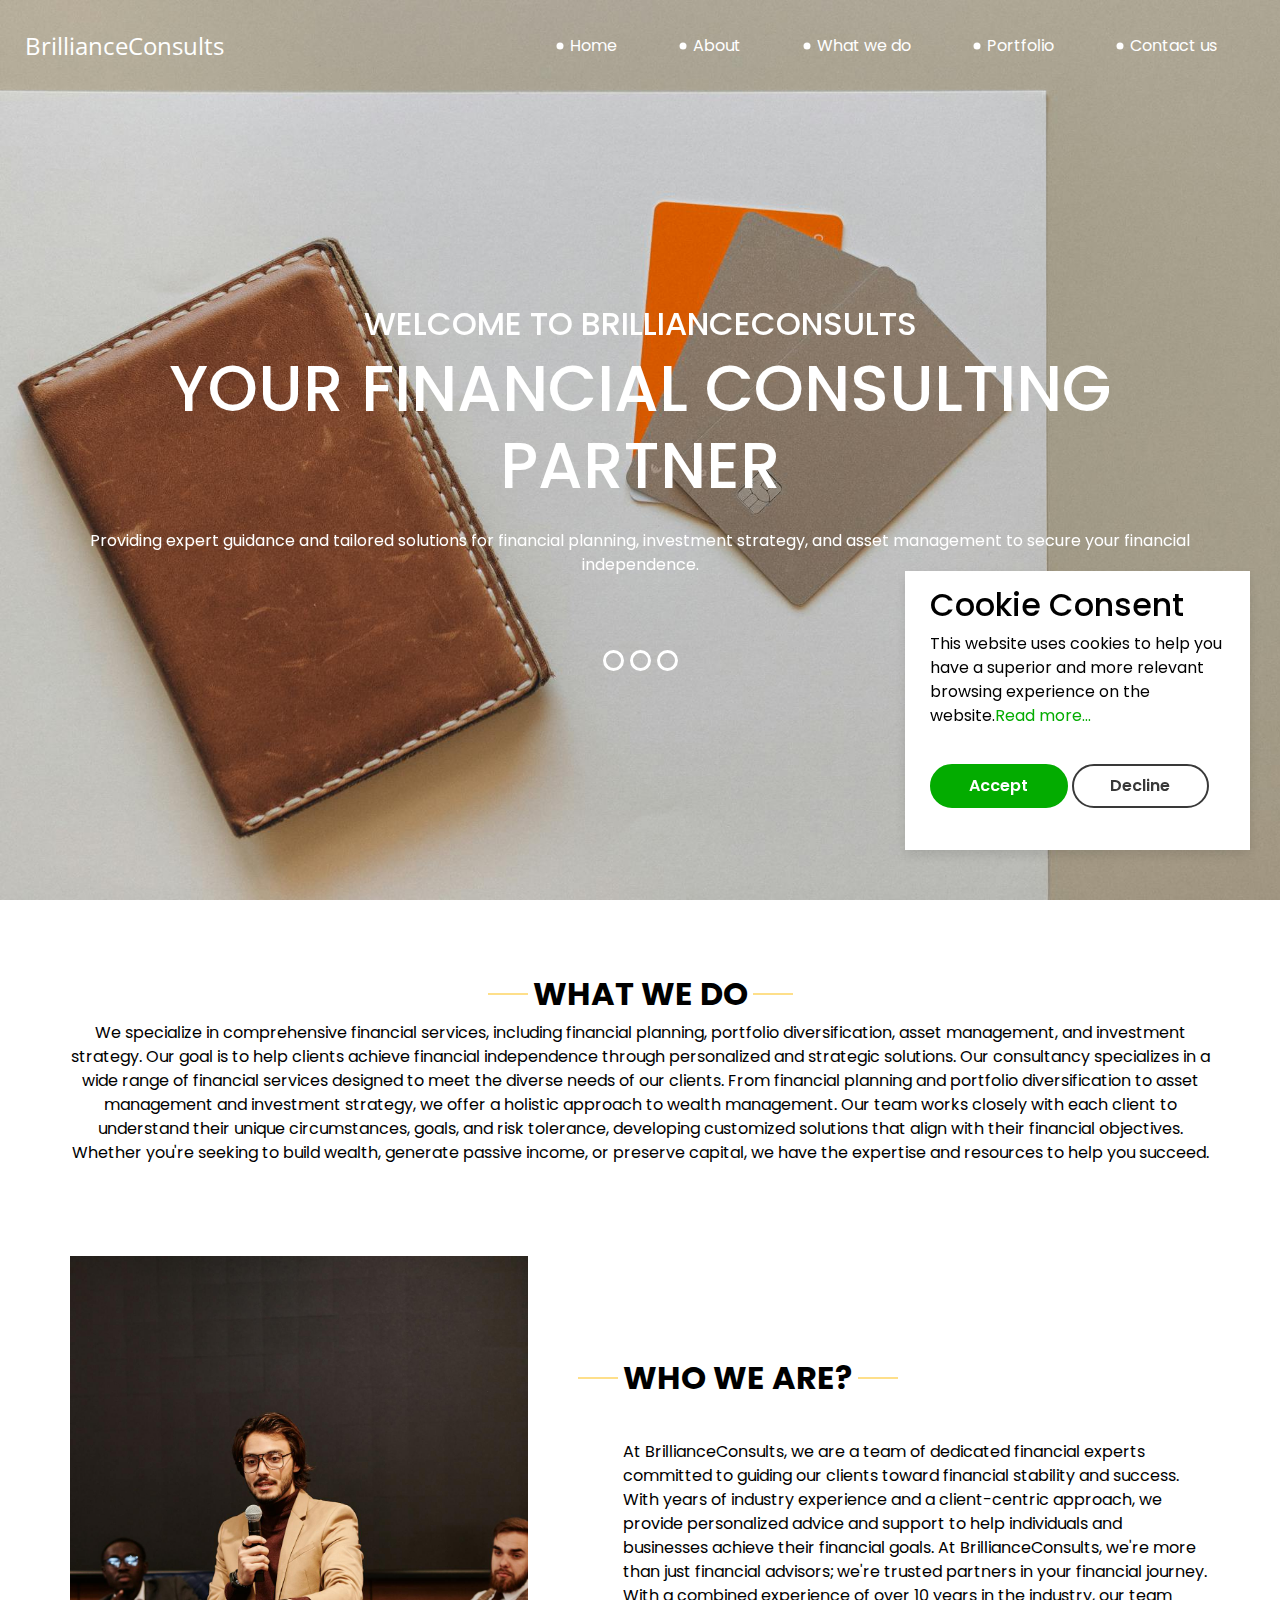
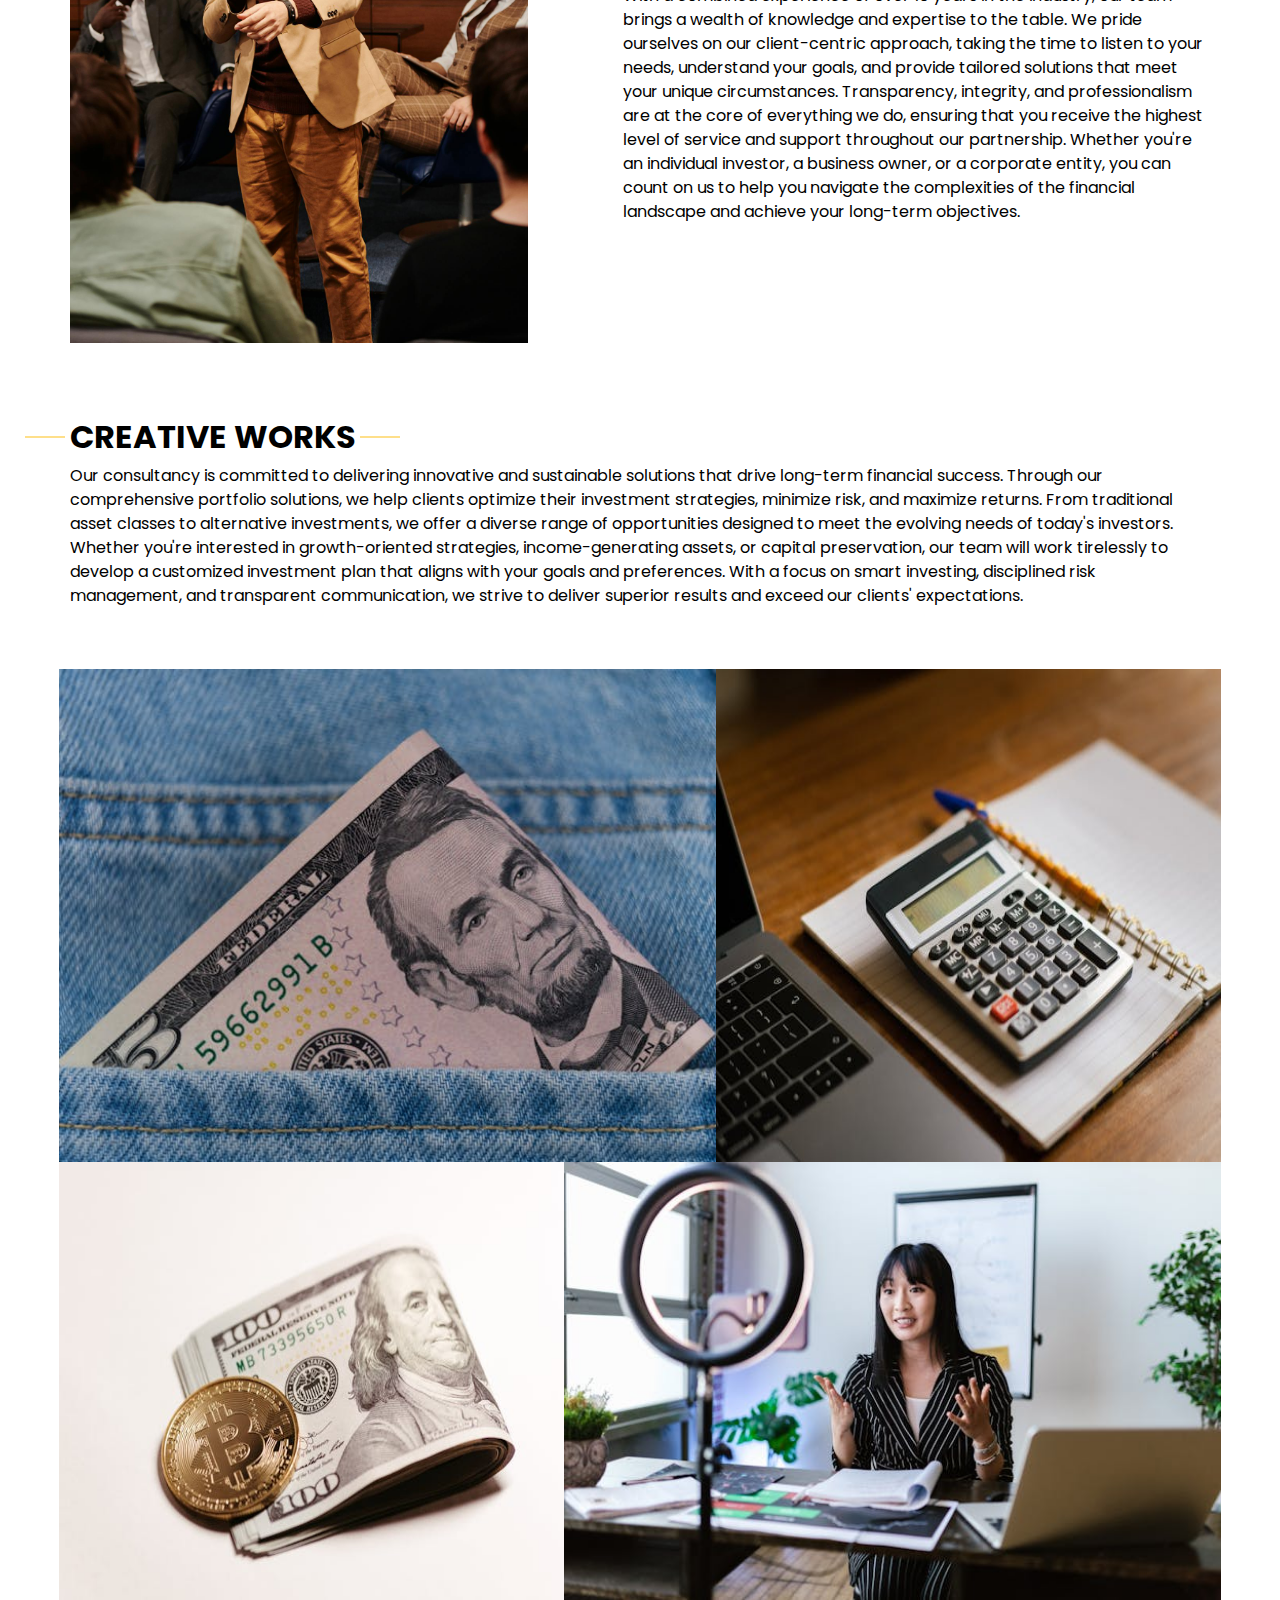
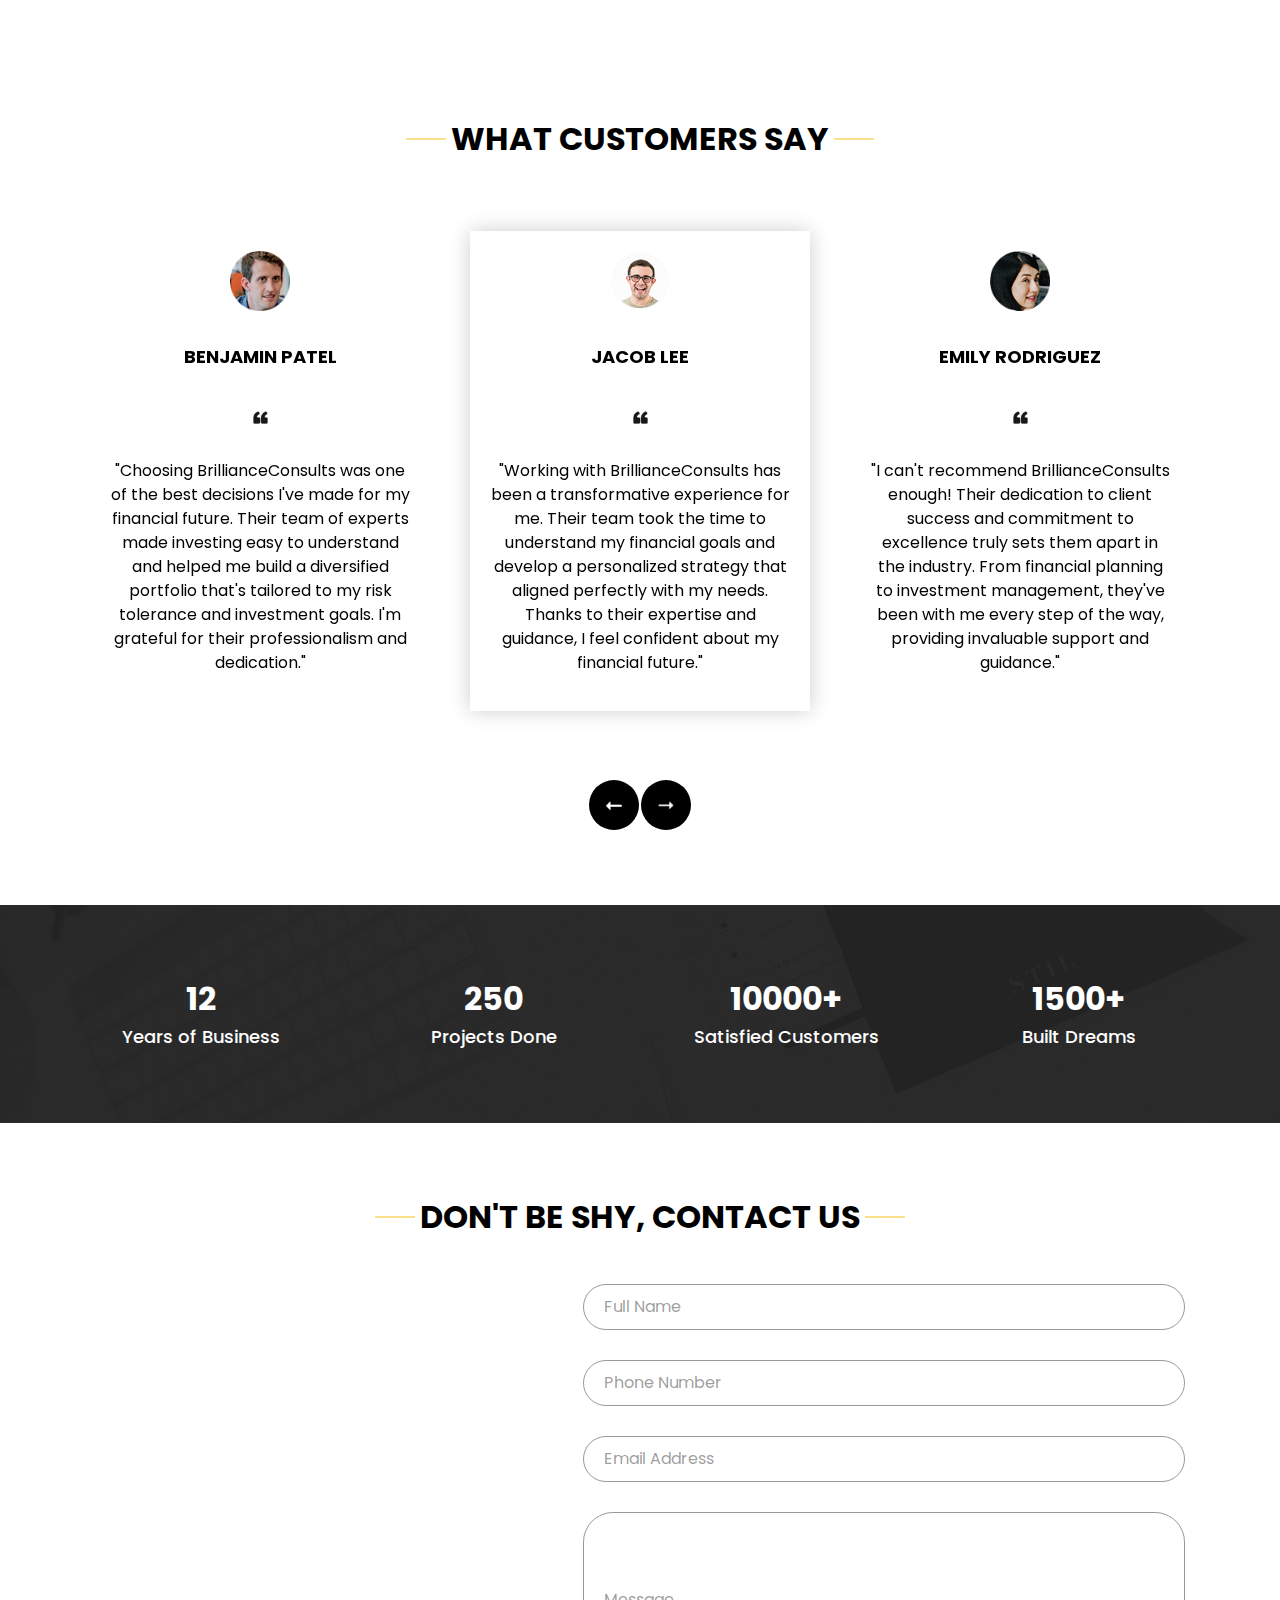
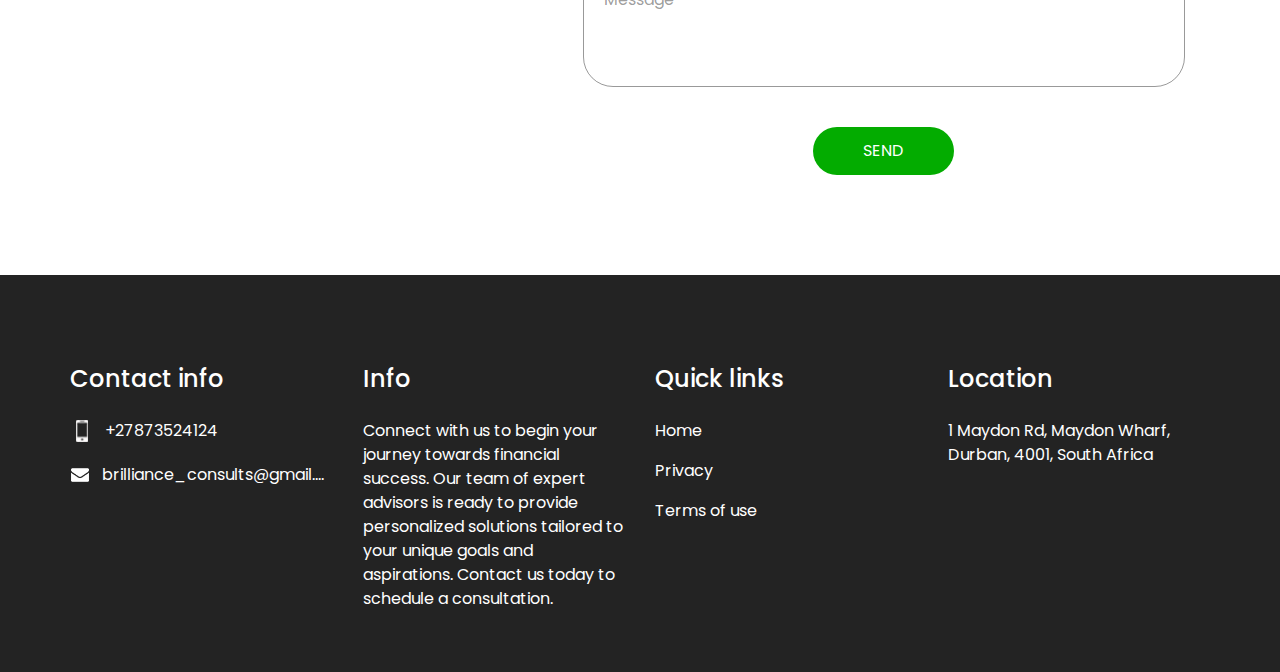
<file: index.html>
<!DOCTYPE html>
<html>

<head>
  <!-- Basic -->
  <meta charset="utf-8" />
  <meta http-equiv="X-UA-Compatible" content="IE=edge" />
  <!-- Mobile Metas -->
  <meta name="viewport" content="width=device-width, initial-scale=1, shrink-to-fit=no" />
  <!-- Site Metas -->
  <meta name="keywords" content="" />
  <meta name="description" content="" />
  <meta name="author" content="" />

  <title>BrillianceConsults</title>

  <!-- slider stylesheet -->
  <link rel="shortcut icon" href="images/logo.png" type="image/x-icon">
  <link rel="stylesheet" type="text/css" href="https://cdnjs.cloudflare.com/ajax/libs/OwlCarousel2/2.3.4/assets/owl.carousel.min.css" />

  <!-- bootstrap core css -->
  <link rel="stylesheet" type="text/css" href="css/bootstrap.css" />

  <!-- fonts style -->
  <link href="https://fonts.googleapis.com/css?family=Open+Sans:400,700|Poppins:400,700&display=swap" rel="stylesheet">
  <!-- Custom styles for this template -->
  <link href="css/style.css" rel="stylesheet" />
  <!-- responsive style -->
  <link href="css/responsive.css" rel="stylesheet" />
</head>

<body>
  <div class="hero_area">
    <!-- header section strats -->
    <header class="header_section">
      <div class="container-fluid">
        <nav class="navbar navbar-expand-lg custom_nav-container pt-3">
          <a class="navbar-brand" href="index.html">
            <span>
                BrillianceConsults
            </span>
          </a>
          <button class="navbar-toggler" type="button" data-toggle="collapse" data-target="#navbarSupportedContent" aria-controls="navbarSupportedContent" aria-expanded="false" aria-label="Toggle navigation">
            <span class="navbar-toggler-icon"></span>
          </button>

          <div class="collapse navbar-collapse" id="navbarSupportedContent">
            <div class="d-flex ml-auto flex-column flex-lg-row align-items-center">
              <ul class="navbar-nav  ">
                <li class="nav-item active">
                  <a class="nav-link" href="index.html">Home <span class="sr-only">(current)</span></a>
                </li>
                <li class="nav-item">
                  <a class="nav-link" href="#about"> About </a>
                </li>
                <li class="nav-item">
                  <a class="nav-link" href="#do"> What we do </a>
                </li>
                <li class="nav-item">
                  <a class="nav-link" href="#portfolio"> Portfolio </a>
                </li>
                <li class="nav-item">
                  <a class="nav-link" href="#contact">Contact us</a>
                </li>
              </ul>
            </div>
          </div>
        </nav>
      </div>
    </header>
    <!-- end header section -->
    <!-- slider section -->
    <section class=" slider_section position-relative">
      <div class="container">
        <div id="carouselExampleIndicators" class="carousel slide" data-ride="carousel">
          <ol class="carousel-indicators">
            <li data-target="#carouselExampleIndicators" data-slide-to="0" class="active"></li>
            <li data-target="#carouselExampleIndicators" data-slide-to="1"></li>
            <li data-target="#carouselExampleIndicators" data-slide-to="2"></li>
          </ol>
          <div class="carousel-inner">
            <div class="carousel-item active">
              <div class="row">
                <div class="col">
                  <div class="detail-box">
                    <div>
                      <h2>
                        Welcome to BrillianceConsults
                      </h2>
                      <h1>
                        Your Financial Consulting Partner
                      </h1>
                      <p>
                        Providing expert guidance and tailored solutions for financial planning, investment strategy, and asset management to secure your financial independence.
                      </p>
                    </div>
                  </div>
                </div>
              </div>
            </div>
            <div class="carousel-item">
              <div class="row">
                <div class="col">
                  <div class="detail-box">
                    <div>
                      <h2>
                        Your Trusted Financial Advisors
                      </h2>
                      <h1>
                        Navigating Your Financial Future
                      </h1>
                      <p>
                        Offering expert financial guidance and innovative solutions for financial planning, asset management, and investment strategy, tailored to your unique needs and goals.
                      </p>
                    </div>
                  </div>
                </div>
              </div>
            </div>
            <div class="carousel-item">
              <div class="row">
                <div class="col">
                  <div class="detail-box">
                    <div>
                      <h2>
                        Unlocking Financial Potential
                      </h2>
                      <h1>
                        Partnering for Financial Success
                      </h1>
                      <p>
                        Empowering individuals and businesses with strategic financial planning, portfolio solutions, and investment strategies to achieve long-term financial stability and independence.
                      </p>
                    </div>
                  </div>
                </div>
              </div>
            </div>
          </div>
        </div>

      </div>
    </section>
    <!-- end slider section -->
  </div>

  <!-- do section -->

  <section id="do" class="do_section layout_padding">
    <div class="container">
      <div class="heading_container">
        <h2>
            What we do
        </h2>
        <p>
            We specialize in comprehensive financial services, including financial planning, portfolio diversification, asset management, and investment strategy. Our goal is to help clients achieve financial independence through personalized and strategic solutions.
            Our consultancy specializes in a wide range of financial services designed to meet the diverse needs of our clients. From financial planning and portfolio diversification to asset management and investment strategy, we offer a holistic approach to wealth management. Our team works closely with each client to understand their unique circumstances, goals, and risk tolerance, developing customized solutions that align with their financial objectives. Whether you're seeking to build wealth, generate passive income, or preserve capital, we have the expertise and resources to help you succeed.
        </p>
      </div>
    </div>
  </section>

  <!-- end do section -->

  <!-- who section -->

  <section id="about" class="who_section ">
    <div class="container">
      <div class="row">
        <div class="col-md-5">
          <div class="img-box">
            <img src="images/who-img.jpg" alt="">
          </div>
        </div>
        <div class="col-md-7">
          <div class="detail-box">
            <div class="heading_container">
              <h2>
                WHO WE ARE?
              </h2>
            </div>
            <p>
                At BrillianceConsults, we are a team of dedicated financial experts committed to guiding our clients toward financial stability and success. With years of industry experience and a client-centric approach, we provide personalized advice and support to help individuals and businesses achieve their financial goals.
                At BrillianceConsults, we're more than just financial advisors; we're trusted partners in your financial journey. With a combined experience of over 10 years in the industry, our team brings a wealth of knowledge and expertise to the table. We pride ourselves on our client-centric approach, taking the time to listen to your needs, understand your goals, and provide tailored solutions that meet your unique circumstances. Transparency, integrity, and professionalism are at the core of everything we do, ensuring that you receive the highest level of service and support throughout our partnership. Whether you're an individual investor, a business owner, or a corporate entity, you can count on us to help you navigate the complexities of the financial landscape and achieve your long-term objectives.
            </p>
          </div>
        </div>
      </div>
    </div>
  </section>

  <!-- end who section -->


  <!-- work section -->
  <section id="portfolio" class="work_section layout_padding">
    <div class="container">
      <div class="heading_container">
        <h2>
          CREATIVE WORKS
        </h2>
        <p>
            Our consultancy is committed to delivering innovative and sustainable solutions that drive long-term financial success. Through our comprehensive portfolio solutions, we help clients optimize their investment strategies, minimize risk, and maximize returns. From traditional asset classes to alternative investments, we offer a diverse range of opportunities designed to meet the evolving needs of today's investors. Whether you're interested in growth-oriented strategies, income-generating assets, or capital preservation, our team will work tirelessly to develop a customized investment plan that aligns with your goals and preferences. With a focus on smart investing, disciplined risk management, and transparent communication, we strive to deliver superior results and exceed our clients' expectations.
        </p>
      </div>
      <div class="work_container layout_padding2">
        <div class="box b-1">
          <img src="images/w-1.jpg" alt="">
        </div>
        <div class="box b-2">
          <img src="images/w-2.jpg" alt="">

        </div>
        <div class="box b-3">
          <img src="images/w-3.jpg" alt="">

        </div>
        <div class="box b-4">
          <img src="images/w-4.jpg" alt="">

        </div>
      </div>
    </div>
  </section>

  <!-- end work section -->

  <!-- client section -->
  <section class="client_section">
    <div class="container">
      <div class="heading_container">
        <h2>
          WHAT CUSTOMERS SAY
        </h2>
      </div>
      <div class="carousel-wrap ">
        <div class="owl-carousel">
          <div class="item">
            <div class="box">
              <div class="img-box">
                <img src="images/c-1.png" alt="">
              </div>
              <div class="detail-box">
                <h5>
                    Jacob Lee
                </h5>
                <img src="images/quote.png" alt="">
                <p>
                    "Working with BrillianceConsults has been a transformative experience for me. Their team took the time to understand my financial goals and develop a personalized strategy that aligned perfectly with my needs. Thanks to their expertise and guidance, I feel confident about my financial future."
                </p>
              </div>
            </div>
          </div>
          <div class="item">
            <div class="box">
              <div class="img-box">
                <img src="images/c-2.png" alt="">
              </div>
              <div class="detail-box">
                <h5>
                    Emily Rodriguez
                </h5>
                <img src="images/quote.png" alt="">
                <p>
                    "I can't recommend BrillianceConsults enough! Their dedication to client success and commitment to excellence truly sets them apart in the industry. From financial planning to investment management, they've been with me every step of the way, providing invaluable support and guidance."
                </p>
              </div>
            </div>
          </div>
          <div class="item">
            <div class="box">
              <div class="img-box">
                <img src="images/c-3.png" alt="">
              </div>
              <div class="detail-box">
                <h5>
                    Benjamin Patel
                </h5>
                <img src="images/quote.png" alt="">
                <p>
                    "Choosing BrillianceConsults was one of the best decisions I've made for my financial future. Their team of experts made investing easy to understand and helped me build a diversified portfolio that's tailored to my risk tolerance and investment goals. I'm grateful for their professionalism and dedication."
                </p>
              </div>
            </div>
          </div>
        </div>
      </div>
    </div>
  </section>

  <!-- end client section -->

  <!-- target section -->
  <section class="target_section layout_padding2">
    <div class="container">
      <div class="row">
        <div class="col-md-3 col-sm-6">
          <div class="detail-box">
            <h2>
              12
            </h2>
            <h5>
              Years of Business
            </h5>
          </div>
        </div>
        <div class="col-md-3 col-sm-6">
          <div class="detail-box">
            <h2>
              250
            </h2>
            <h5>
              Projects Done
            </h5>
          </div>
        </div>
        <div class="col-md-3 col-sm-6">
          <div class="detail-box">
            <h2>
              10000+
            </h2>
            <h5>
              Satisfied Customers
            </h5>
          </div>
        </div>
        <div class="col-md-3 col-sm-6">
          <div class="detail-box">
            <h2>
              1500+
            </h2>
            <h5>
              Built Dreams
            </h5>
          </div>
        </div>
      </div>
    </div>
  </section>

  <!-- end target section -->


  <!-- contact section -->

  <section id="contact" class="contact_section layout_padding">
    <div class="container">

      <div class="heading_container">
        <h2>
          Don't be shy, Contact us
        </h2>
      </div>
      <div class="">
        <div class="">
          <div class="row">
            <div class="col-md-5 mx-auto">
                <iframe style="height: 100%;" src="https://www.google.com/maps/embed?pb=!1m18!1m12!1m3!1d0.003072619895824849!2d31.012093008928552!3d-29.867508839796415!2m3!1f0!2f0!3f0!3m2!1i1024!2i768!4f13.1!3m3!1m2!1s0x0%3A0x0!2zNTHCsDU5JzQyLjEiTiAwwnM1MCczNy45Ilc!5e0!3m2!1sen!2suk!4v1679955762793!5m2!1sen!2suk" width="100%" height="350" frameborder="0" style="border:0" allowfullscreen></iframe>
            </div>

            <div class="col-md-7 mx-auto">
              <div class="contact-form">
                <form action="">
                  <div>
                    <input type="text" placeholder="Full Name ">
                  </div>
                  <div>
                    <input type="text" placeholder="Phone Number">
                  </div>
                  <div>
                    <input id="email" type="email" placeholder="Email Address">
                    <div style="color: red;" id="result"></div>
                  </div>
                  <div>
                    <input type="text" placeholder="Message" class="input_message">
                  </div>
                  <div class="d-flex justify-content-center">
                    <button onclick="sendForm()" id="submit" type="submit" class="btn_on-hover">
                      Send
                    </button>
                  </div>
                </form>
              </div>
            </div>
          </div>
        </div>
      </div>
    </div>
  </section>


  <!-- end contact section -->


  <!-- info section -->
  <section class="info_section ">
    <div class="container">
      <div class="row">
        <div class="col-md-3">
          <div class="info_contact">
            <h5>
              Contact info
            </h5>
            <div>
              <div class="img-box">
                <img src="images/telephone-white.png" width="12px" alt="">
              </div>
              <p>
                +27873524124
              </p>
            </div>
            <div>
              <div class="img-box">
                <img src="images/envelope-white.png" width="18px" alt="">
              </div>
              <p style="    
                    white-space: nowrap;
                    overflow: hidden;
                    text-overflow: ellipsis;
                    "
                >
                brilliance_consults@gmail.com
              </p>
            </div>
          </div>
        </div>
        <div class="col-md-3">
          <div class="info_info">
            <h5>
              Info
            </h5>
            <p>
                Connect with us to begin your journey towards financial success. Our team of expert advisors is ready to provide personalized solutions tailored to your unique goals and aspirations. Contact us today to schedule a consultation.
            </p>
          </div>
        </div>

        <div class="col-md-3">
          <div class="info_insta">
            <h5>
              Quick links
            </h5>
            <p>
                <a style="color: #fff;" href="index.html">
                    <span>
                        Home
                    </span>
                </a>
            </p>
            <p>
                <a style="color: #fff;" href="privacy-policy.html">
                    <span>
                        Privacy
                    </span>
                </a>
            </p>
            <p>
                <a style="color: #fff;" href="terms-of-use.html">
                    <span>
                        Terms of use
                    </span>
                </a>
            </p>
          </div>
        </div>
        <div class="col-md-3">
          <div class="info_form ">
            <h5>
                Location
            </h5>
                <p>1 Maydon Rd, Maydon Wharf, Durban, 4001, South Africa</p>
          </div>
        </div>
      </div>
    </div>
  </section>

<!-- Cookie banner -->
<div class="cookie-wrapper show">
    <div>
        <i class="bx bx-cookie"></i>
        <h2>Cookie Consent</h2>
    </div>

    <div class="data">
        <p>This website uses cookies to help you have a superior and more relevant browsing experience on the website.<a href="#">Read more...</a></p>
    </div>

    <div class="buttons">
        <button class="cookie-button" id="acceptBtn">Accept</button>
        <button class="cookie-button" id="declineBtn">Decline</button>
    </div>
</div>
<!-- End Cookie banner -->

  <!-- end info_section -->

  <script type="text/javascript" src="js/jquery-3.4.1.min.js"></script>
  <script type="text/javascript" src="js/bootstrap.js"></script>
  <script type="text/javascript" src="js/contact-form.js"></script>
  <script type="text/javascript" src="js/cookiebanner.js"></script>
  <script type="text/javascript" src="https://cdnjs.cloudflare.com/ajax/libs/OwlCarousel2/2.3.4/owl.carousel.min.js">
  </script>
  <!-- owl carousel script 
    -->
  <script type="text/javascript">
    $(".owl-carousel").owlCarousel({
      loop: true,
      margin: 0,
      navText: [],
      center: true,
      autoplay: true,
      autoplayHoverPause: true,
      responsive: {
        0: {
          items: 1
        },
        1000: {
          items: 3
        }
      }
    });
  </script>
  <!-- end owl carousel script -->

</body>

</html>
</file>
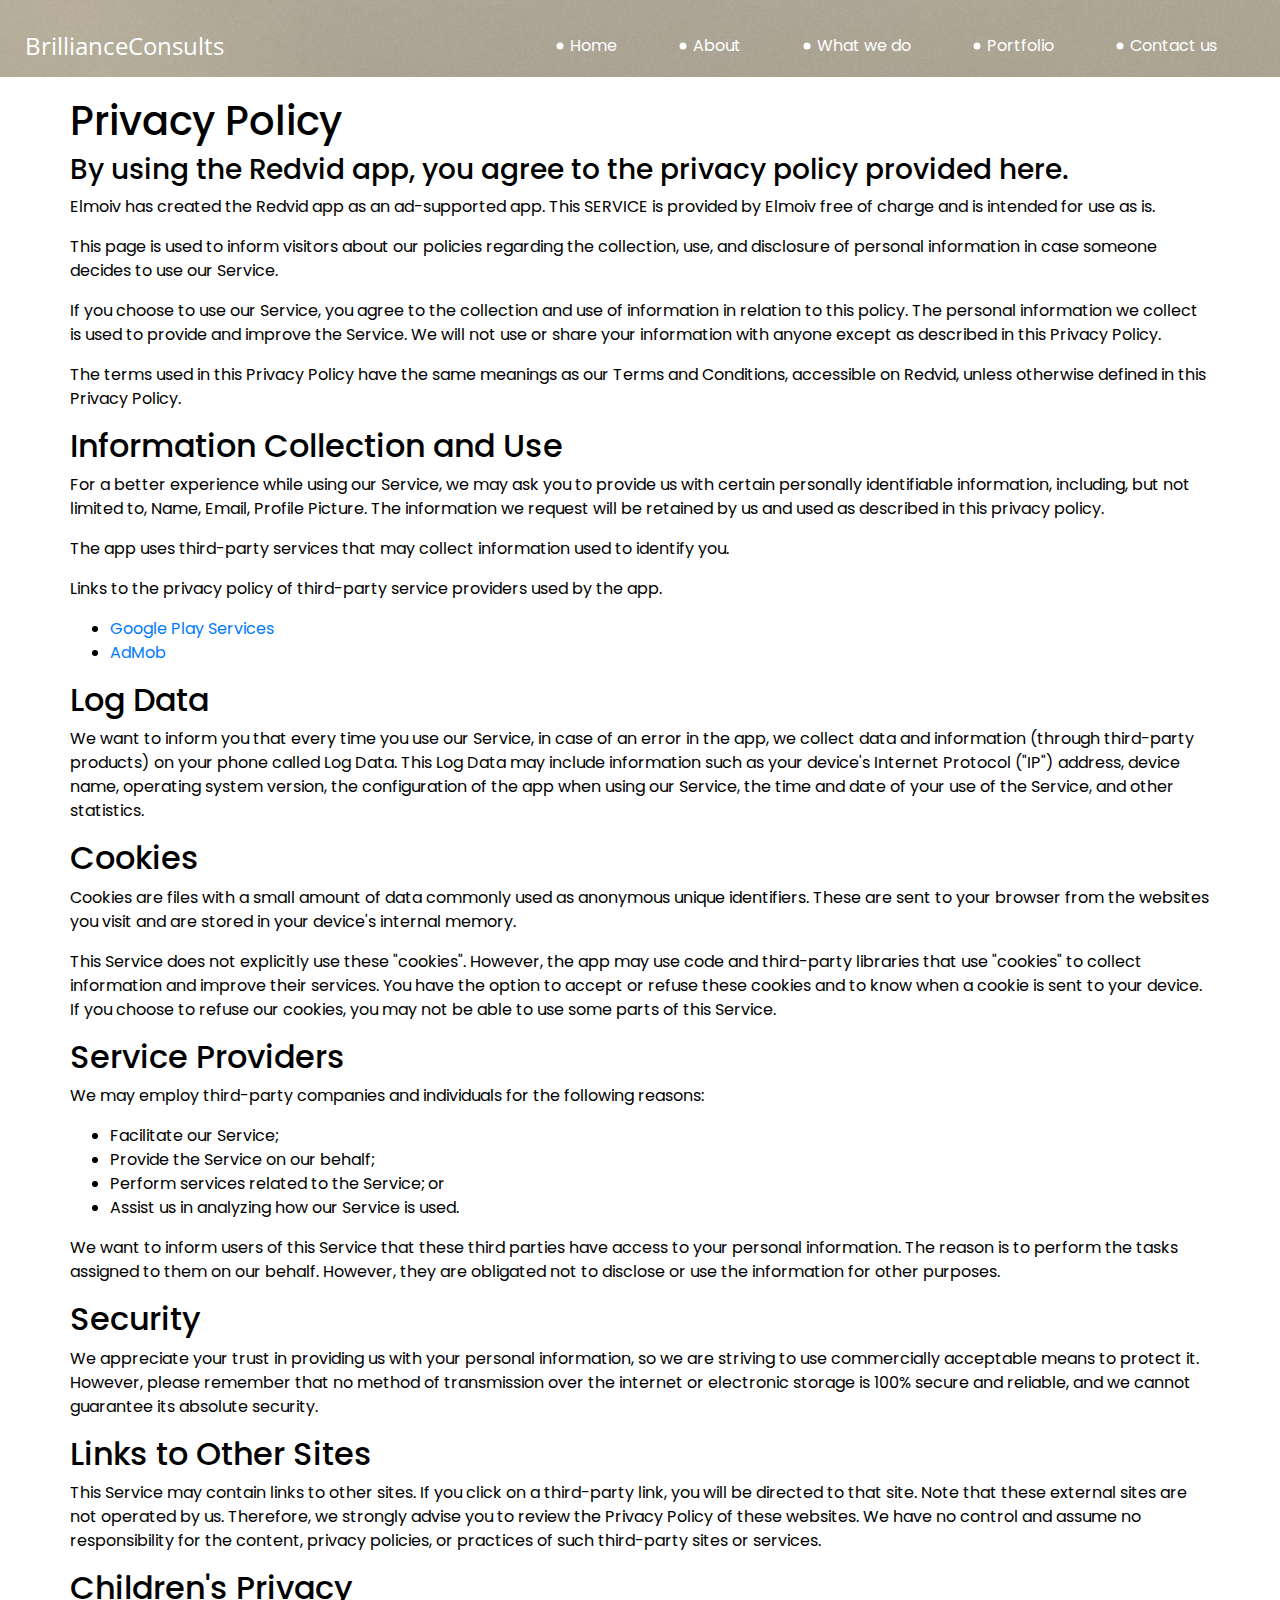
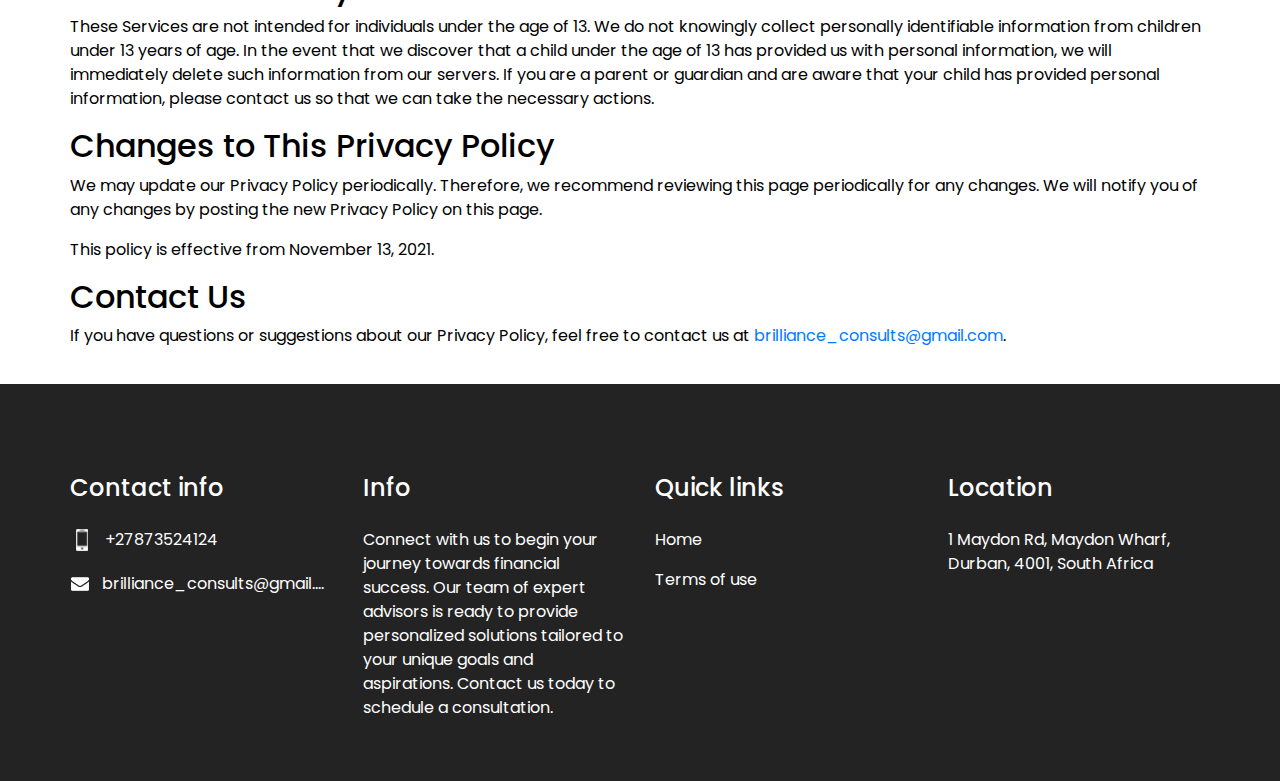
<file: privacy-policy.html>
<!DOCTYPE html>
<html dir="auto" lang="en">
    <head>
        <!-- Basic -->
        <meta charset="utf-8" />
        <meta http-equiv="X-UA-Compatible" content="IE=edge" />
        <!-- Mobile Metas -->
        <meta name="viewport" content="width=device-width, initial-scale=1, shrink-to-fit=no" />
        <!-- Site Metas -->
        <meta name="keywords" content="" />
        <meta name="description" content="" />
        <meta name="author" content="" />
      
        <title>BrillianceConsults</title>
      
        <!-- slider stylesheet -->
        <!-- slider stylesheet -->
        <link rel="stylesheet" type="text/css" href="https://cdnjs.cloudflare.com/ajax/libs/OwlCarousel2/2.3.4/assets/owl.carousel.min.css" />
      
        <!-- bootstrap core css -->
        <link rel="stylesheet" type="text/css" href="css/bootstrap.css" />
      
        <!-- fonts style -->
        <link href="https://fonts.googleapis.com/css?family=Open+Sans:400,700|Poppins:400,700&display=swap" rel="stylesheet">
        <!-- Custom styles for this template -->
        <link href="css/style.css" rel="stylesheet" />
        <!-- responsive style -->
        <link href="css/responsive.css" rel="stylesheet" />
        <link rel="shortcut icon" href="images/logo.png" type="image/x-icon">
      </head>
      
      <body>
        <div class="hero_area" style="height: 77px;">
          <!-- header section strats -->
          <header class="header_section">
            <div class="container-fluid">
              <nav class="navbar navbar-expand-lg custom_nav-container pt-3">
                <a class="navbar-brand" href="index.html">
                  <span>
                      BrillianceConsults
                  </span>
                </a>
                <button class="navbar-toggler" type="button" data-toggle="collapse" data-target="#navbarSupportedContent" aria-controls="navbarSupportedContent" aria-expanded="false" aria-label="Toggle navigation">
                  <span class="navbar-toggler-icon"></span>
                </button>
      
                <div class="collapse navbar-collapse" id="navbarSupportedContent">
                  <div class="d-flex ml-auto flex-column flex-lg-row align-items-center">
                    <ul class="navbar-nav  ">
                      <li class="nav-item active">
                        <a class="nav-link" href="index.html">Home <span class="sr-only">(current)</span></a>
                      </li>
                      <li class="nav-item">
                        <a class="nav-link" href="about.html"> About </a>
                      </li>
                      <li class="nav-item">
                        <a class="nav-link" href="do.html"> What we do </a>
                      </li>
                      <li class="nav-item">
                        <a class="nav-link" href="portfolio.html"> Portfolio </a>
                      </li>
                      <li class="nav-item">
                        <a class="nav-link" href="contact.html">Contact us</a>
                      </li>
                    </ul>
                  </div>
                </div>
              </nav>
            </div>
          </header>
          <!-- end header section -->
        </div>
        <main>
            <article class="container additional-wrapper">
                <div class="page__content" style="padding: 20px 0px;">
                    <h1 class="page__title">Privacy Policy</h1>
                    <h3 id="by-using-the-redvid-app-you-agree-to-the-privacy-policy-given-here">By using the Redvid app, you agree to the privacy policy provided here.</h3>
                    <p>Elmoiv has created the Redvid app as an ad-supported app. This SERVICE is provided by Elmoiv free of charge and is intended for use as is.</p>
                    <p>This page is used to inform visitors about our policies regarding the collection, use, and disclosure of personal information in case someone decides to use our Service.</p>
                    <p>If you choose to use our Service, you agree to the collection and use of information in relation to this policy. The personal information we collect is used to provide and improve the Service. We will not use or share your information with anyone except as described in this Privacy Policy.</p>
                    <p>The terms used in this Privacy Policy have the same meanings as our Terms and Conditions, accessible on Redvid, unless otherwise defined in this Privacy Policy.</p>
                    <h2 id="information-collection-and-use">Information Collection and Use</h2>
                    <p>For a better experience while using our Service, we may ask you to provide us with certain personally identifiable information, including, but not limited to, Name, Email, Profile Picture. The information we request will be retained by us and used as described in this privacy policy.</p>
                    <p>The app uses third-party services that may collect information used to identify you.</p>
                    <p>Links to the privacy policy of third-party service providers used by the app.</p>
                    <ul>
                        <li><a href="https://www.google.com/policies/privacy/">Google Play Services</a></li>
                        <li><a href="https://support.google.com/admob/answer/6128543?hl=en">AdMob</a></li>
                    </ul>
                    <h2 id="log-data">Log Data</h2>
                    <p>We want to inform you that every time you use our Service, in case of an error in the app, we collect data and information (through third-party products) on your phone called Log Data. This Log Data may include information such as your device's Internet Protocol ("IP") address, device name, operating system version, the configuration of the app when using our Service, the time and date of your use of the Service, and other statistics.</p>
                    <h2 id="cookies">Cookies</h2>
                    <p>Cookies are files with a small amount of data commonly used as anonymous unique identifiers. These are sent to your browser from the websites you visit and are stored in your device's internal memory.</p>
                    <p>This Service does not explicitly use these "cookies". However, the app may use code and third-party libraries that use "cookies" to collect information and improve their services. You have the option to accept or refuse these cookies and to know when a cookie is sent to your device. If you choose to refuse our cookies, you may not be able to use some parts of this Service.</p>
                    <h2 id="service-providers">Service Providers</h2>
                    <p>We may employ third-party companies and individuals for the following reasons:</p>
                    <ul>
                        <li>Facilitate our Service;</li>
                        <li>Provide the Service on our behalf;</li>
                        <li>Perform services related to the Service; or</li>
                        <li>Assist us in analyzing how our Service is used.</li>
                    </ul>
                    <p>We want to inform users of this Service that these third parties have access to your personal information. The reason is to perform the tasks assigned to them on our behalf. However, they are obligated not to disclose or use the information for other purposes.</p>
                    <h2 id="security">Security</h2>
                    <p>We appreciate your trust in providing us with your personal information, so we are striving to use commercially acceptable means to protect it. However, please remember that no method of transmission over the internet or electronic storage is 100% secure and reliable, and we cannot guarantee its absolute security.</p>
                    <h2 id="links-to-other-sites">Links to Other Sites</h2>
                    <p>This Service may contain links to other sites. If you click on a third-party link, you will be directed to that site. Note that these external sites are not operated by us. Therefore, we strongly advise you to review the Privacy Policy of these websites. We have no control and assume no responsibility for the content, privacy policies, or practices of such third-party sites or services.</p>
                    <h2 id="childrens-privacy">Children's Privacy</h2>
                    <p>These Services are not intended for individuals under the age of 13. We do not knowingly collect personally identifiable information from children under 13 years of age. In the event that we discover that a child under the age of 13 has provided us with personal information, we will immediately delete such information from our servers. If you are a parent or guardian and are aware that your child has provided personal information, please contact us so that we can take the necessary actions.</p>
                    <h2 id="changes-to-this-privacy-policy">Changes to This Privacy Policy</h2>
                    <p>We may update our Privacy Policy periodically. Therefore, we recommend reviewing this page periodically for any changes. We will notify you of any changes by posting the new Privacy Policy on this page.</p>
                    <p>This policy is effective from November 13, 2021.</p>
                    <h2 id="contact-us">Contact Us</h2>
                    <p>If you have questions or suggestions about our Privacy Policy, feel free to contact us at <a href="mailto:brilliance_consults@gmail.com">brilliance_consults@gmail.com</a>.</p>
                </div>
            </article>
        </main>

        <!-- info section -->
        <section class="info_section ">
            <div class="container">
            <div class="row">
                <div class="col-md-3">
                <div class="info_contact">
                    <h5>
                    Contact info
                    </h5>
                    <div>
                    <div class="img-box">
                        <img src="images/telephone-white.png" width="12px" alt="">
                    </div>
                    <p>
                        +27873524124
                    </p>
                    </div>
                    <div>
                    <div class="img-box">
                        <img src="images/envelope-white.png" width="18px" alt="">
                    </div>
                    <p style="    
                            white-space: nowrap;
                            overflow: hidden;
                            text-overflow: ellipsis;
                            "
                        >
                        brilliance_consults@gmail.com
                    </p>
                    </div>
                </div>
                </div>
                <div class="col-md-3">
                <div class="info_info">
                    <h5>
                    Info
                    </h5>
                    <p>
                        Connect with us to begin your journey towards financial success. Our team of expert advisors is ready to provide personalized solutions tailored to your unique goals and aspirations. Contact us today to schedule a consultation.
                    </p>
                </div>
                </div>

                <div class="col-md-3">
                <div class="info_insta">
                    <h5>
                    Quick links
                    </h5>
                    <p>
                        <a style="color: #fff;" href="index.html">
                            <span>
                                Home
                            </span>
                        </a>
                    </p>
                    <p>
                        <a style="color: #fff;" href="terms-of-use.html">
                            <span>
                                Terms of use
                            </span>
                        </a>
                    </p>
                </div>
                </div>
                <div class="col-md-3">
                <div class="info_form ">
                    <h5>
                        Location
                    </h5>
                        <p>1 Maydon Rd, Maydon Wharf, Durban, 4001, South Africa</p>
                </div>
                </div>
            </div>
            </div>
        </section>

        <!-- end info_section -->

        <script type="text/javascript" src="js/jquery-3.4.1.min.js"></script>
        <script type="text/javascript" src="js/bootstrap.js"></script>
        <script type="text/javascript" src="js/contact-form.js"></script>
        <script type="text/javascript" src="js/cookiebanner.js"></script>
        <script type="text/javascript" src="https://cdnjs.cloudflare.com/ajax/libs/OwlCarousel2/2.3.4/owl.carousel.min.js">
        </script>
        <!-- owl carousel script 
            -->
        <script type="text/javascript">
            $(".owl-carousel").owlCarousel({
            loop: true,
            margin: 0,
            navText: [],
            center: true,
            autoplay: true,
            autoplayHoverPause: true,
            responsive: {
                0: {
                items: 1
                },
                1000: {
                items: 3
                }
            }
            });
        </script>
        <!-- end owl carousel script -->
    </body>
</html>
</file>
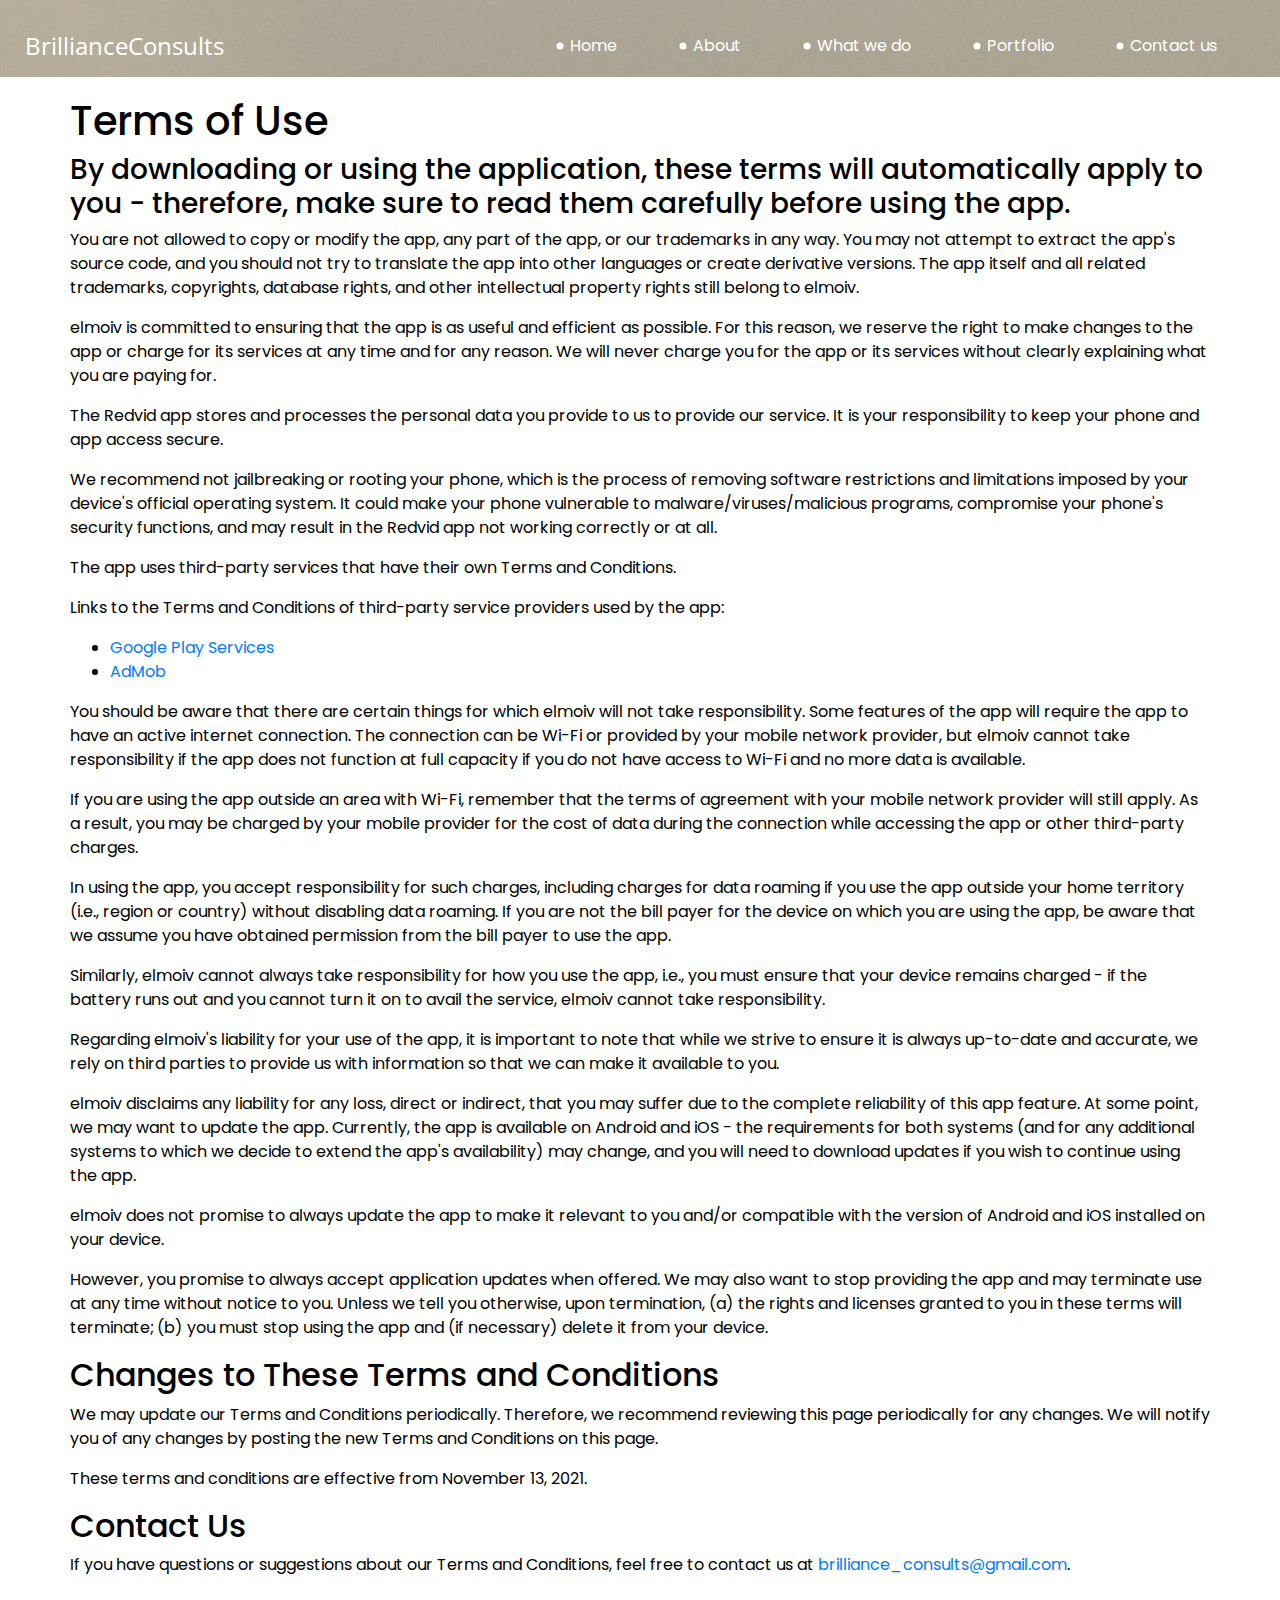
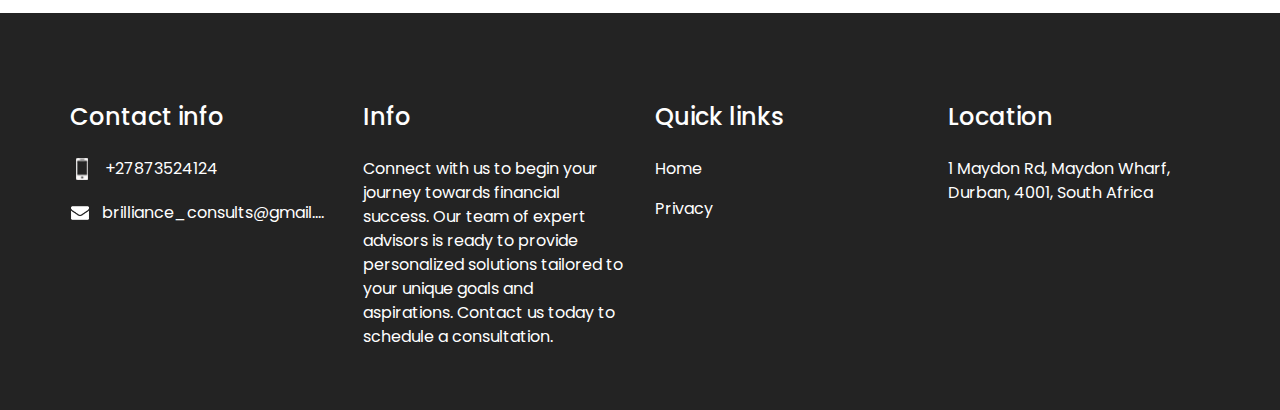
<file: terms-of-use.html>
<!DOCTYPE html>
<html dir="auto" lang="en">
    <head>
        <!-- Basic -->
        <meta charset="utf-8" />
        <meta http-equiv="X-UA-Compatible" content="IE=edge" />
        <!-- Mobile Metas -->
        <meta name="viewport" content="width=device-width, initial-scale=1, shrink-to-fit=no" />
        <!-- Site Metas -->
        <meta name="keywords" content="" />
        <meta name="description" content="" />
        <meta name="author" content="" />
      
        <title>BrillianceConsults</title>
      
        <!-- slider stylesheet -->
        <!-- slider stylesheet -->
        <link rel="stylesheet" type="text/css" href="https://cdnjs.cloudflare.com/ajax/libs/OwlCarousel2/2.3.4/assets/owl.carousel.min.css" />
        <link rel="shortcut icon" href="images/logo.png" type="image/x-icon">
      
        <!-- bootstrap core css -->
        <link rel="stylesheet" type="text/css" href="css/bootstrap.css" />
      
        <!-- fonts style -->
        <link href="https://fonts.googleapis.com/css?family=Open+Sans:400,700|Poppins:400,700&display=swap" rel="stylesheet">
        <!-- Custom styles for this template -->
        <link href="css/style.css" rel="stylesheet" />
        <!-- responsive style -->
        <link href="css/responsive.css" rel="stylesheet" />
    </head>
      
    <body>
        <div class="hero_area" style="height: 77px;">
          <!-- header section strats -->
          <header class="header_section">
            <div class="container-fluid">
              <nav class="navbar navbar-expand-lg custom_nav-container pt-3">
                <a class="navbar-brand" href="index.html">
                  <span>
                      BrillianceConsults
                  </span>
                </a>
                <button class="navbar-toggler" type="button" data-toggle="collapse" data-target="#navbarSupportedContent" aria-controls="navbarSupportedContent" aria-expanded="false" aria-label="Toggle navigation">
                  <span class="navbar-toggler-icon"></span>
                </button>
      
                <div class="collapse navbar-collapse" id="navbarSupportedContent">
                  <div class="d-flex ml-auto flex-column flex-lg-row align-items-center">
                    <ul class="navbar-nav  ">
                      <li class="nav-item active">
                        <a class="nav-link" href="index.html">Home <span class="sr-only">(current)</span></a>
                      </li>
                      <li class="nav-item">
                        <a class="nav-link" href="about.html"> About </a>
                      </li>
                      <li class="nav-item">
                        <a class="nav-link" href="do.html"> What we do </a>
                      </li>
                      <li class="nav-item">
                        <a class="nav-link" href="portfolio.html"> Portfolio </a>
                      </li>
                      <li class="nav-item">
                        <a class="nav-link" href="contact.html">Contact us</a>
                      </li>
                    </ul>
                  </div>
                </div>
              </nav>
            </div>
          </header>
          <!-- end header section -->
        </div>
        <main>
            <article class="container additional-wrapper">
                <div class="page__content" style="padding: 20px 0px;">
                    <h1 class="page__title">Terms of Use</h1>
                    <h3 id="by-downloading-or-using-the-app-these-terms-will-automatically-apply-to-you--therefore-you-should-make-sure-that-you-read-them-carefully-before-using-the-app">By downloading or using the application, these terms will automatically apply to you - therefore, make sure to read them carefully before using the app.</h3>
                    <p>You are not allowed to copy or modify the app, any part of the app, or our trademarks in any way. You may not attempt to extract the app's source code, and you should not try to translate the app into other languages or create derivative versions. The app itself and all related trademarks, copyrights, database rights, and other intellectual property rights still belong to elmoiv.</p>
                    <p>elmoiv is committed to ensuring that the app is as useful and efficient as possible. For this reason, we reserve the right to make changes to the app or charge for its services at any time and for any reason. We will never charge you for the app or its services without clearly explaining what you are paying for.</p>
                    <p>The Redvid app stores and processes the personal data you provide to us to provide our service. It is your responsibility to keep your phone and app access secure.</p>
                    <p>We recommend not jailbreaking or rooting your phone, which is the process of removing software restrictions and limitations imposed by your device's official operating system. It could make your phone vulnerable to malware/viruses/malicious programs, compromise your phone's security functions, and may result in the Redvid app not working correctly or at all.</p>
                    <p>The app uses third-party services that have their own Terms and Conditions.</p>
                    <p>Links to the Terms and Conditions of third-party service providers used by the app:</p>
                    <ul>
                        <li><a href="https://www.google.com/policies/privacy/">Google Play Services</a></li>
                        <li><a href="https://support.google.com/admob/answer/6128543?hl=en">AdMob</a></li>
                    </ul>
                    <p>You should be aware that there are certain things for which elmoiv will not take responsibility. Some features of the app will require the app to have an active internet connection. The connection can be Wi-Fi or provided by your mobile network provider, but elmoiv cannot take responsibility if the app does not function at full capacity if you do not have access to Wi-Fi and no more data is available.</p>
                    <p>If you are using the app outside an area with Wi-Fi, remember that the terms of agreement with your mobile network provider will still apply. As a result, you may be charged by your mobile provider for the cost of data during the connection while accessing the app or other third-party charges.</p>
                    <p>In using the app, you accept responsibility for such charges, including charges for data roaming if you use the app outside your home territory (i.e., region or country) without disabling data roaming. If you are not the bill payer for the device on which you are using the app, be aware that we assume you have obtained permission from the bill payer to use the app.</p>
                    <p>Similarly, elmoiv cannot always take responsibility for how you use the app, i.e., you must ensure that your device remains charged - if the battery runs out and you cannot turn it on to avail the service, elmoiv cannot take responsibility.</p>
                    <p>Regarding elmoiv's liability for your use of the app, it is important to note that while we strive to ensure it is always up-to-date and accurate, we rely on third parties to provide us with information so that we can make it available to you.</p>
                    <p>elmoiv disclaims any liability for any loss, direct or indirect, that you may suffer due to the complete reliability of this app feature. At some point, we may want to update the app. Currently, the app is available on Android and iOS - the requirements for both systems (and for any additional systems to which we decide to extend the app's availability) may change, and you will need to download updates if you wish to continue using the app.</p>
                    <p>elmoiv does not promise to always update the app to make it relevant to you and/or compatible with the version of Android and iOS installed on your device.</p>
                    <p>However, you promise to always accept application updates when offered. We may also want to stop providing the app and may terminate use at any time without notice to you. Unless we tell you otherwise, upon termination, (a) the rights and licenses granted to you in these terms will terminate; (b) you must stop using the app and (if necessary) delete it from your device.</p>
                    <h2 id="changes-to-these-terms-and-conditions">Changes to These Terms and Conditions</h2>
                    <p>We may update our Terms and Conditions periodically. Therefore, we recommend reviewing this page periodically for any changes. We will notify you of any changes by posting the new Terms and Conditions on this page.</p>
                    <p>These terms and conditions are effective from November 13, 2021.</p>
                    <h2 id="contact-us">Contact Us</h2>
                    <p>If you have questions or suggestions about our Terms and Conditions, feel free to contact us at <a href="mailto:brilliance_consults@gmail.com">brilliance_consults@gmail.com</a>.</p>
                </div>
            </article>
        </main>

        <!-- info section -->
        <section class="info_section ">
            <div class="container">
            <div class="row">
                <div class="col-md-3">
                <div class="info_contact">
                    <h5>
                    Contact info
                    </h5>
                    <div>
                    <div class="img-box">
                        <img src="images/telephone-white.png" width="12px" alt="">
                    </div>
                    <p>
                        +27873524124
                    </p>
                    </div>
                    <div>
                    <div class="img-box">
                        <img src="images/envelope-white.png" width="18px" alt="">
                    </div>
                    <p style="    
                            white-space: nowrap;
                            overflow: hidden;
                            text-overflow: ellipsis;
                            "
                        >
                        brilliance_consults@gmail.com
                    </p>
                    </div>
                </div>
                </div>
                <div class="col-md-3">
                <div class="info_info">
                    <h5>
                    Info
                    </h5>
                    <p>
                        Connect with us to begin your journey towards financial success. Our team of expert advisors is ready to provide personalized solutions tailored to your unique goals and aspirations. Contact us today to schedule a consultation.
                    </p>
                </div>
                </div>

                <div class="col-md-3">
                <div class="info_insta">
                    <h5>
                    Quick links
                    </h5>
                    <p>
                        <a style="color: #fff;" href="index.html">
                            <span>
                                Home
                            </span>
                        </a>
                    </p>
                    <p>
                        <a style="color: #fff;" href="privacy-policy.html">
                            <span>
                                Privacy
                            </span>
                        </a>
                    </p>
                </div>
                </div>
                <div class="col-md-3">
                <div class="info_form ">
                    <h5>
                        Location
                    </h5>
                        <p>1 Maydon Rd, Maydon Wharf, Durban, 4001, South Africa</p>
                </div>
                </div>
            </div>
            </div>
        </section>

        <!-- end info_section -->

        <script type="text/javascript" src="js/jquery-3.4.1.min.js"></script>
        <script type="text/javascript" src="js/bootstrap.js"></script>
        <script type="text/javascript" src="js/contact-form.js"></script>
        <script type="text/javascript" src="js/cookiebanner.js"></script>
        <script type="text/javascript" src="https://cdnjs.cloudflare.com/ajax/libs/OwlCarousel2/2.3.4/owl.carousel.min.js">
        </script>
        <!-- owl carousel script 
            -->
        <script type="text/javascript">
            $(".owl-carousel").owlCarousel({
            loop: true,
            margin: 0,
            navText: [],
            center: true,
            autoplay: true,
            autoplayHoverPause: true,
            responsive: {
                0: {
                items: 1
                },
                1000: {
                items: 3
                }
            }
            });
        </script>
        <!-- end owl carousel script -->
  </body>
</html>
</file>
<file: css/style.css>
body {
  font-family: "Poppins", sans-serif;
  color: #000000;
  background-color: #ffffff;
}

.layout_padding {
  padding: 75px 0;
}

.layout_padding2 {
  padding: 45px 0;
}

.layout_padding2-top {
  padding-top: 45px;
}

.layout_padding2-bottom {
  padding-bottom: 45px;
}

.layout_padding-top {
  padding-top: 75px;
}

.layout_padding-bottom {
  padding-bottom: 75px;
}

.heading_container {
  display: -webkit-box;
  display: -ms-flexbox;
  display: flex;
  -webkit-box-orient: vertical;
  -webkit-box-direction: normal;
      -ms-flex-direction: column;
          flex-direction: column;
  -webkit-box-align: start;
      -ms-flex-align: start;
          align-items: flex-start;
}

.heading_container h2 {
  font-weight: bold;
  text-transform: uppercase;
  position: relative;
}

.heading_container h2::before, .heading_container h2::after {
  content: "";
  position: absolute;
  top: 50%;
  width: 40px;
  height: 1px;
  background-color: #fec016;
}

.heading_container h2::before {
  left: -5px;
  -webkit-transform: translate(-100%, -50%);
          transform: translate(-100%, -50%);
}

.heading_container h2::after {
  right: -5px;
  -webkit-transform: translate(100%, -50%);
          transform: translate(100%, -50%);
}

/*header section*/
.hero_area {
  height: 100vh;
  background-color: #b5caee;
  background-image: url(../images/hero-bg.jpg);
  background-size: cover;
}

.sub_page .hero_area {
  height: auto;
}

.sub_page .who_section.layout_padding {
  padding-top: 0;
}

.hero_area.sub_pages {
  height: auto;
}

.header_section .container-fluid {
  padding-right: 25px;
  padding-left: 25px;
}

.header_section .nav_container {
  margin: 0 auto;
}

.custom_nav-container.navbar-expand-lg .navbar-nav .nav-link {
  margin: 10px 30px;
  color: #ffffff;
  text-align: center;
  position: relative;
}

.custom_nav-container.navbar-expand-lg .navbar-nav .nav-link::before {
  content: "";
  position: absolute;
  top: 50%;
  left: -2px;
  -webkit-transform: translate(-50%, -50%);
          transform: translate(-50%, -50%);
  width: 7px;
  height: 7px;
  border-radius: 100%;
  background-color: #ffffff;
}

a,
a:hover,
a:focus {
  text-decoration: none;
}

a:hover,
a:focus {
  color: initial;
}

.btn,
.btn:focus {
  outline: none !important;
  -webkit-box-shadow: none;
          box-shadow: none;
}

.user_option {
  display: -webkit-box;
  display: -ms-flexbox;
  display: flex;
  -webkit-box-align: center;
      -ms-flex-align: center;
          align-items: center;
}

.custom_nav-container .nav_search-btn {
  background-image: url(../images/search-icon.png);
  background-size: 22px;
  background-repeat: no-repeat;
  background-position-y: 7px;
  width: 35px;
  height: 35px;
  padding: 0;
  border: none;
}

.navbar-brand {
  display: -webkit-box;
  display: -ms-flexbox;
  display: flex;
  -webkit-box-align: center;
      -ms-flex-align: center;
          align-items: center;
  font-family: 'Open Sans', sans-serif;
}

.navbar-brand span {
  font-size: 24px;
  color: #ffffff;
}

.custom_nav-container {
  z-index: 99999;
  padding: 15px 0;
}

.custom_nav-container .navbar-toggler {
  outline: none;
}

.custom_nav-container .navbar-toggler .navbar-toggler-icon {
  background-image: url(../images/menu.png);
  background-size: 55px;
}

/*end header section*/
.slider_section {
  height: 90%;
  display: -webkit-box;
  display: -ms-flexbox;
  display: flex;
  -webkit-box-align: center;
      -ms-flex-align: center;
          align-items: center;
  color: #ffffff;
}

.slider_section .detail-box {
  text-align: center;
  margin-bottom: 110px;
}

.slider_section .detail-box h1 {
  font-size: 4rem;
  text-transform: uppercase;
}

.slider_section .detail-box h2 {
  text-transform: uppercase;
}

.slider_section .detail-box p {
  margin-top: 25px;
}

.slider_section .detail-box a {
  display: inline-block;
  padding: 10px 55px;
  background-color: #ffffff;
  border: 1px solid #ffffff;
  color: #000000;
  border-radius: 20px 20px 0 20px;
  margin-top: 35px;
}

.slider_section .detail-box a:hover {
  background-color: transparent;
  color: #ffffff;
}

.slider_section #carouselExampleIndicators {
  bottom: 0;
}

.slider_section #carouselExampleIndicators li {
  width: 15px;
  height: 15px;
  background-color: transparent;
  border: 3px solid #ffffff;
  border-radius: 100%;
  opacity: 1;
}

.do_section .heading_container {
  -webkit-box-align: center;
      -ms-flex-align: center;
          align-items: center;
  text-align: center;
}

.do_section .do_container {
  display: -webkit-box;
  display: -ms-flexbox;
  display: flex;
  -ms-flex-wrap: wrap;
      flex-wrap: wrap;
  -webkit-box-pack: center;
      -ms-flex-pack: center;
          justify-content: center;
  padding-top: 10px;
}

.do_section .do_container .box {
  text-align: center;
  position: relative;
  z-index: 5;
  margin: 35px 25px 0 25px;
}

.do_section .do_container .box .img-box {
  width: 120px;
  height: 120px;
  display: -webkit-box;
  display: -ms-flexbox;
  display: flex;
  -webkit-box-pack: center;
      -ms-flex-pack: center;
          justify-content: center;
  -webkit-box-align: center;
      -ms-flex-align: center;
          align-items: center;
  background-color: #353434;
  border-radius: 100%;
}

.do_section .do_container .box .img-box img {
  width: 45px;
}

.do_section .do_container .box .detail-box {
  margin-top: 35px;
}

.do_section .do_container .box:hover .img-box {
  background-color: #fec016;
}

.do_section .do_container .arrow_bg::before {
  content: "";
  position: absolute;
  top: -23px;
  left: -17px;
  width: 262%;
  height: 90%;
  z-index: 3;
  background-size: cover;
}

.do_section .do_container .arrow-start::before {
  background-image: url(../images/arrow-start.png);
}

.do_section .do_container .arrow-middle::before {
  background-image: url(../images/arrow-middle.png);
}

.do_section .do_container .arrow-end::before {
  background-image: url(../images/arrow-end.png);
}

.who_section .row {
  -webkit-box-align: center;
      -ms-flex-align: center;
          align-items: center;
}

.who_section .img-box img {
  width: 100%;
}

.who_section .detail-box {
  margin-left: 65px;
}

.who_section .detail-box p {
  margin-top: 35px;
}

.who_section .detail-box a {
  display: inline-block;
  padding: 8px 30px;
  background-color: #353434;
  border: 1px solid #353434;
  color: #ffffff;
  border-radius: 20px 20px 0 20px;
  margin-top: 35px;
}

.who_section .detail-box a:hover {
  background-color: transparent;
  color: #353434;
}

.work_section .work_container {
  display: -webkit-box;
  display: -ms-flexbox;
  display: flex;
  -ms-flex-wrap: wrap;
      flex-wrap: wrap;
  margin: 0 -1%;
}

.work_section .work_container .box {
  min-width: 300px;
  display: -webkit-box;
  display: -ms-flexbox;
  display: flex;
  -webkit-box-align: stretch;
      -ms-flex-align: stretch;
          align-items: stretch;
}

.work_section .work_container .box img {
  width: 100%;
}

.work_section .work_container .box.b-2, .work_section .work_container .box.b-3 {
  width: 43.5%;
}

.work_section .work_container .box.b-1, .work_section .work_container .box.b-4 {
  width: 56.5%;
}

.client_section {
  padding-bottom: 150px;
}

.client_section .heading_container {
  -webkit-box-align: center;
      -ms-flex-align: center;
          align-items: center;
  margin-bottom: 45px;
}

.client_section .box {
  padding: 20px;
  display: -webkit-box;
  display: -ms-flexbox;
  display: flex;
  -webkit-box-orient: vertical;
  -webkit-box-direction: normal;
      -ms-flex-direction: column;
          flex-direction: column;
  -webkit-box-align: center;
      -ms-flex-align: center;
          align-items: center;
  text-align: center;
  margin: 20px;
}

.client_section .box .img-box {
  width: 60px;
}

.client_section .box .img-box img {
  width: 100%;
}

.client_section .box .detail-box {
  margin-top: 35px;
  display: -webkit-box;
  display: -ms-flexbox;
  display: flex;
  -webkit-box-orient: vertical;
  -webkit-box-direction: normal;
      -ms-flex-direction: column;
          flex-direction: column;
  -webkit-box-align: center;
      -ms-flex-align: center;
          align-items: center;
}

.client_section .box .detail-box h5 {
  text-transform: uppercase;
  font-weight: bold;
  font-size: 18px;
}

.client_section .box .detail-box h5 span {
  text-transform: none;
  font-size: 16px;
  font-weight: normal;
  color: #fec016;
}

.client_section .box .detail-box img {
  width: 15px;
  margin: 35px 0;
}

.client_section .carousel-wrap {
  margin: 0 auto;
  padding: 0;
  position: relative;
}

.client_section .owl-nav > div {
  margin-top: -26px;
  position: absolute;
  top: 50%;
  color: #cdcbcd;
}

.client_section .owl-carousel .owl-nav .owl-prev,
.client_section .owl-carousel .owl-nav .owl-next {
  width: 50px;
  height: 50px;
  background-color: #000000;
  background-size: 16px;
  background-position: center;
  border-radius: 100%;
  background-repeat: no-repeat;
  position: absolute;
  bottom: -75px;
  outline: none;
}

.client_section .owl-carousel .owl-nav .owl-prev:hover,
.client_section .owl-carousel .owl-nav .owl-next:hover {
  background-color: rgba(0, 0, 0, 0.8);
}

.client_section .owl-carousel .owl-nav .owl-prev {
  background-image: url(../images/prev.png);
  left: 50%;
  -webkit-transform: translateX(-102%);
          transform: translateX(-102%);
}

.client_section .owl-carousel .owl-nav .owl-next {
  right: 50%;
  background-image: url(../images/next.png);
  -webkit-transform: translateX(102%);
          transform: translateX(102%);
}

.client_section .owl-carousel .owl-dots.disabled,
.client_section .owl-carousel .owl-nav.disabled {
  display: block;
}

.client_section .owl-item.active.center .box {
  -webkit-box-shadow: 0 0 20px 0 rgba(0, 0, 0, 0.2);
          box-shadow: 0 0 20px 0 rgba(0, 0, 0, 0.2);
}

.target_section {
  background-image: url(../images/target-bg.jpg);
  background-size: cover;
  color: #ffffff;
  text-align: center;
}

.target_section .detail-box {
  margin: 30px 0;
}

.target_section h2 {
  font-weight: bold;
}

.target_section h5 {
  font-size: 18px;
  font-weight: 500;
}

/* contact section */
.contact_section .heading_container {
  -webkit-box-align: center;
      -ms-flex-align: center;
          align-items: center;
}

.contact_section .contact-form {
  padding: 25px;
  border-radius: 20px;
}

.contact_section .contact-form input {
  border: none;
  outline: none;
  background-color: transparent;
  width: 100%;
  margin: 15px 0;
  padding: 10px 20px;
  border: 1px solid rgba(0, 0, 0, 0.4);
  border-radius: 30px;
}

.contact_section .contact-form input.input_message {
  height: 175px;
}

.contact_section .contact-form input::-webkit-input-placeholder {
  color: rgba(0, 0, 0, 0.4);
}

.contact_section .contact-form input:-ms-input-placeholder {
  color: rgba(0, 0, 0, 0.4);
}

.contact_section .contact-form input::-ms-input-placeholder {
  color: rgba(0, 0, 0, 0.4);
}

.contact_section .contact-form input::placeholder {
  color: rgba(0, 0, 0, 0.4);
}

.contact_section .contact-form button {
  border: none;
  outline: none;
  padding: 12px 50px;
  text-transform: uppercase;
  margin-top: 25px;
  background-color: #03ac00;
  color: #fff;
  border-radius: 30px;
}

.contact_section .map_img-box {
  width: 80%;
  margin: 25px auto 0 auto;
}

.contact_section .map_img-box img {
  width: 100%;
}

/* end contact section */
.info_section {
  background-color: #232323;
  color: #ffffff;
  padding: 90px 0 45px 0;
}

.info_section h5 {
  margin-bottom: 25px;
  font-size: 24px;
}

.info_section .info_insta .insta_container > div {
  display: -webkit-box;
  display: -ms-flexbox;
  display: flex;
}

.info_section .info_insta .insta_container img {
  width: 100%;
}

.info_section .info_insta .insta_container .insta-box {
  margin: 5px;
  display: -webkit-box;
  display: -ms-flexbox;
  display: flex;
  -webkit-box-align: stretch;
      -ms-flex-align: stretch;
          align-items: stretch;
  background-color: #ffffff;
  padding: 10px 20px;
}

.info_section .info_contact .img-box {
  width: 35px;
  display: -webkit-box;
  display: -ms-flexbox;
  display: flex;
  -webkit-box-pack: center;
      -ms-flex-pack: center;
          justify-content: center;
}

.info_section .info_contact p {
  margin: 0;
}

.info_section .info_contact > div {
  display: -webkit-box;
  display: -ms-flexbox;
  display: flex;
  -webkit-box-align: center;
      -ms-flex-align: center;
          align-items: center;
  margin: 20px 0;
}

.info_section .info_contact > div img {
  height: auto;
  margin-right: 12px;
}

.info_section .info_form form input {
  outline: none;
  width: 100%;
  padding: 7px 10px;
}

.info_section .info_form form button {
  display: inline-block;
  padding: 8px 30px;
  background-color: #03ac00;
  border: 1px solid #03ac00;
  color: #ffffff;
  margin-top: 15px;
  text-transform: uppercase;
  font-size: 15px;
}

.info_section .info_form form button:hover {
  background-color: transparent;
  color: #03ac00;
}

.info_section .info_form .social_box {
  margin-top: 35px;
  width: 100%;
  display: -webkit-box;
  display: -ms-flexbox;
  display: flex;
}

.info_section .info_form .social_box a {
  margin-right: 25px;
}

/* footer section*/
.footer_section {
  background-color: #232323;
  font-weight: 500;
  display: -webkit-box;
  display: -ms-flexbox;
  display: flex;
  -webkit-box-pack: center;
      -ms-flex-pack: center;
          justify-content: center;
}

.footer_section p {
  padding: 20px 65px;
  color: #fbfcfd;
  margin: 0 auto;
  text-align: center;
  border-top: 1px solid #ffffff;
}

.footer_section a {
  color: #fbfcfd;
}

/* end footer section*/
/*# sourceMappingURL=style.css.map */
/* Cookie banner */

/* Google Fonts - Poppins */
@import url("https://fonts.googleapis.com/css2?family=Poppins:wght@300;400;500;600&display=swap");

.cookie-wrapper {
  position: fixed;
  bottom: 50px;
  right: 30px;
  max-width: 345px;
  width: 100%;
  background: #fff;
  border-radius: 0px;
  padding: 15px 25px 22px;
  transition: right 0.3s ease;
  box-shadow: 0 5px 10px rgba(0, 0, 0, 0.1);
  z-index: 999;
}
.cookie-wrapper .show {
  right: 20px;
}

.hidden {
    display: none;
}
header i {
  color: #03ac00;
  font-size: 32px;
}
header h2 {
  color: #03ac00;
  font-weight: 500;
}
.data p a {
  color: #03ac00;
  text-decoration: none;
}
.data p a:hover {
  text-decoration: underline;
}
.buttons {
    padding: 20px 0px;
}
.buttons .cookie-button {
  border: 2px solid #03ac00;
  color: #fff;
  padding: 8px 0;
  border-radius: 0px;
  cursor: pointer;
  width: calc(100% / 2 - 10px);
  transition: all 0.2s ease;
  background: #03ac00;
  font-weight: 600;
  border-radius: 35px;
}
#acceptBtn {
    border-color: #03ac00;
}
.buttons #acceptBtn:hover {
    background: #393939;
    color: #ffffff;
    border-color: #393939;
}
#declineBtn {
  background-color: #fff;
  color: #393939;
  border-color: #393939;
}
#declineBtn:hover {
  background-color: #393939;
  border-color: #393939;
  color: #fff;
}
</file>
<file: css/responsive.css>
@media (max-width: 1120px) {
    .hero_area {
        height: auto;
    }

    .slider_section {
        padding: 50px 0;
    }

}

@media (max-width: 992px) {
    .user_option {
        flex-direction: column;
    }

    .custom_nav-container .nav_search-btn {
        background-position: center;
        margin-top: 10px;
    }

    .user_option a {
        margin-bottom: 10px;
    }

    .custom_nav-container.navbar-expand-lg .navbar-nav .nav-link {
        padding: 0 5px;
    }
}

@media (max-width: 768px) {

    .info_section .col-md-3 {
        text-align: center;
    }

    .info_section .col-md-3:not(:nth-last-child(1)) {
        margin-bottom: 35px;
    }

    .who_section .detail-box {
        margin-left: 15px;
        margin-top: 35px;
    }

    .work_section .work_container .box.b-1,
    .work_section .work_container .box.b-2,
    .work_section .work_container .box.b-3,
    .work_section .work_container .box.b-4 {
        width: 100%;
    }

    .info_section .col-md-3>div {
        display: flex;
        flex-direction: column;
        align-items: center;
    }

    .info_section .info_form .social_box {
        justify-content: center;
    }

    .info_section .info_form .social_box a {
        margin: 0 10px;
    }

    .footer_section p {
        padding: 20px 30px;
    }
}

@media (max-width: 576px) {
    .slider_section .detail-box h1 {
        font-size: 3.5rem;
    }

    .do_section .do_container .arrow_bg::before {
        display: none;
    }
}

@media (max-width: 480px) {}

@media (max-width: 420px) {
    .slider_section .detail-box h2 {
        font-size: 1.5rem;
    }

    .slider_section .detail-box h1 {
        font-size: 3rem;
    }
}

@media (max-width: 360px) {}

@media (min-width: 1200px) {
    .container {
        max-width: 1170px;
    }
}
</file>
